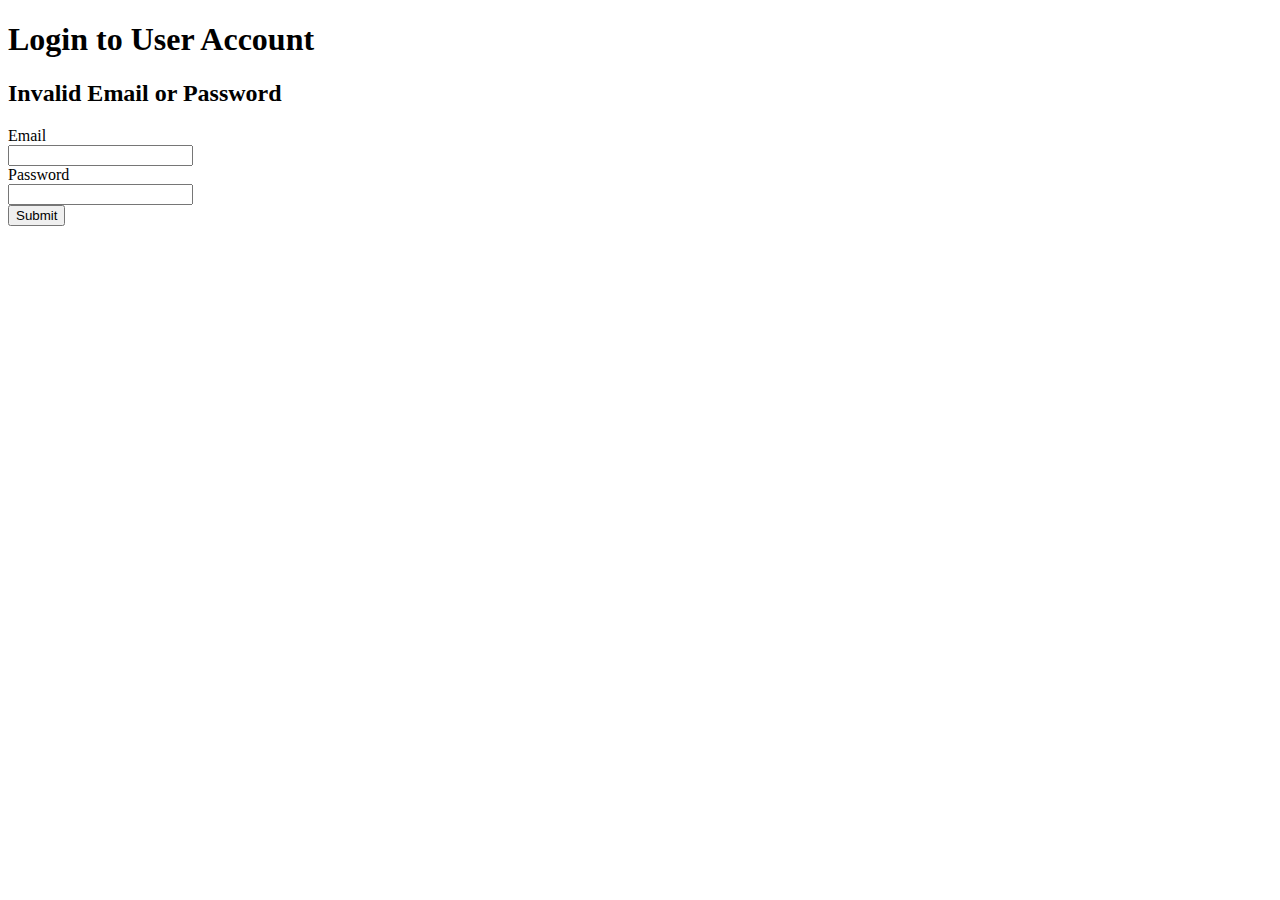
<file: src/main/resources/templates/forms/login.html>
<!DOCTYPE html>
<html lang="eng"
      xmlns:th="http://www.thymeleaf.org">
<head>
    <!--/*/ <th:block th:include="fragments/head :: head"></th:block> /*/-->
    <title>Login</title>
</head>

<body>

<header>
    <!--/*/ <th:block th:include="fragments/header :: header('login')"></th:block> /*/-->
</header>

<main class="container">
    <div class="card mb-3">

        <h1 class="my-highest-header card-header">Login to User Account</h1>

        <div class="card card-body">
            <div>

                <div class="alert alert-danger" th:if="${param.error}">
                    <h2>Invalid Email or Password</h2>
                </div>
                <!--Thymeleaf is automatically adding the CSRF token to the form-->
                <input type="hidden" name="${_csrf.parameterName}" value="${_csrf.token}"/>
                <!--https://docs.spring.io/spring-security/site/docs/current/guides/html5/form-javaconfig.html
                -->
                <form th:action="@{/login}" method="post">

                    <div class="form-group">
                        <label for="email" class="form-control-label">Email</label>
                        <div class="input-group mb-3">
                            <div class="input-group-prepend">
                                <span class="input-group-text">
                                    <i class="fas fa-at"></i>
                                </span>
                            </div>
                            <input type="text" class="form-control"
                                   id="email" name="username"/>
                        </div>
                    </div>

                    <div class="form-group">
                        <label for="password" class="control-label">Password</label>
                        <div class="input-group mb-3">
                            <div class="input-group-prepend">
                                <span class="input-group-text">
                                    <i class="fas fa-lock show-password-toggle"></i>
                                </span>
                            </div>
                            <input type="password" class="form-control password my-password-input"
                                   id="password" name="password"/>
                            <div class="input-group-append">
                                <span class="input-group-text my-append-eye">
                                    <i class="far fa-eye show-password"></i>
                                </span>
                            </div>
                        </div>
                    </div>

                    <input type="submit" value="Submit" class="btn btn-primary"/>
                </form>
            </div>
        </div>

<!--        <div class="card-footer">-->
<!--            <div class="row justify-content-start">-->
<!--                <div class="col-12 col-md-3 col-sm-6 my-2">Demo accounts:</div>-->

<!--                <div class="col-12 col-md-3 col-sm-6">-->
<!--                    <input type="submit" value="manager - admin" class="btn btn-secondary btn-block my-2"-->
<!--                           id="demo-manager-btn"/>-->
<!--                </div>-->
<!--                <div class="col-12 col-md-3 col-sm-6">-->
<!--                    <input type="submit" value="Ann - user" class="btn btn-secondary btn-block my-2" id="demo-ann-btn"/>-->
<!--                </div>-->
<!--                <div class="col-12 col-md-3 col-sm-6">-->
<!--                    <input type="submit" value="Mark - user" class="btn btn-secondary btn-block my-2"-->
<!--                           id="demo-mark-btn"/>-->
<!--                </div>-->
<!--            </div>-->
<!--        </div>-->
    </div>
</main>

<footer class="footer">
    <!--/*/ <th:block th:include="fragments/footer :: footer"></th:block> /*/-->
</footer>

<!--show password when mouse is over eye icon-->
<!--demo accounts-->
<script th:src="@{/js/main.js}"></script>

</body>
</html>
</file>
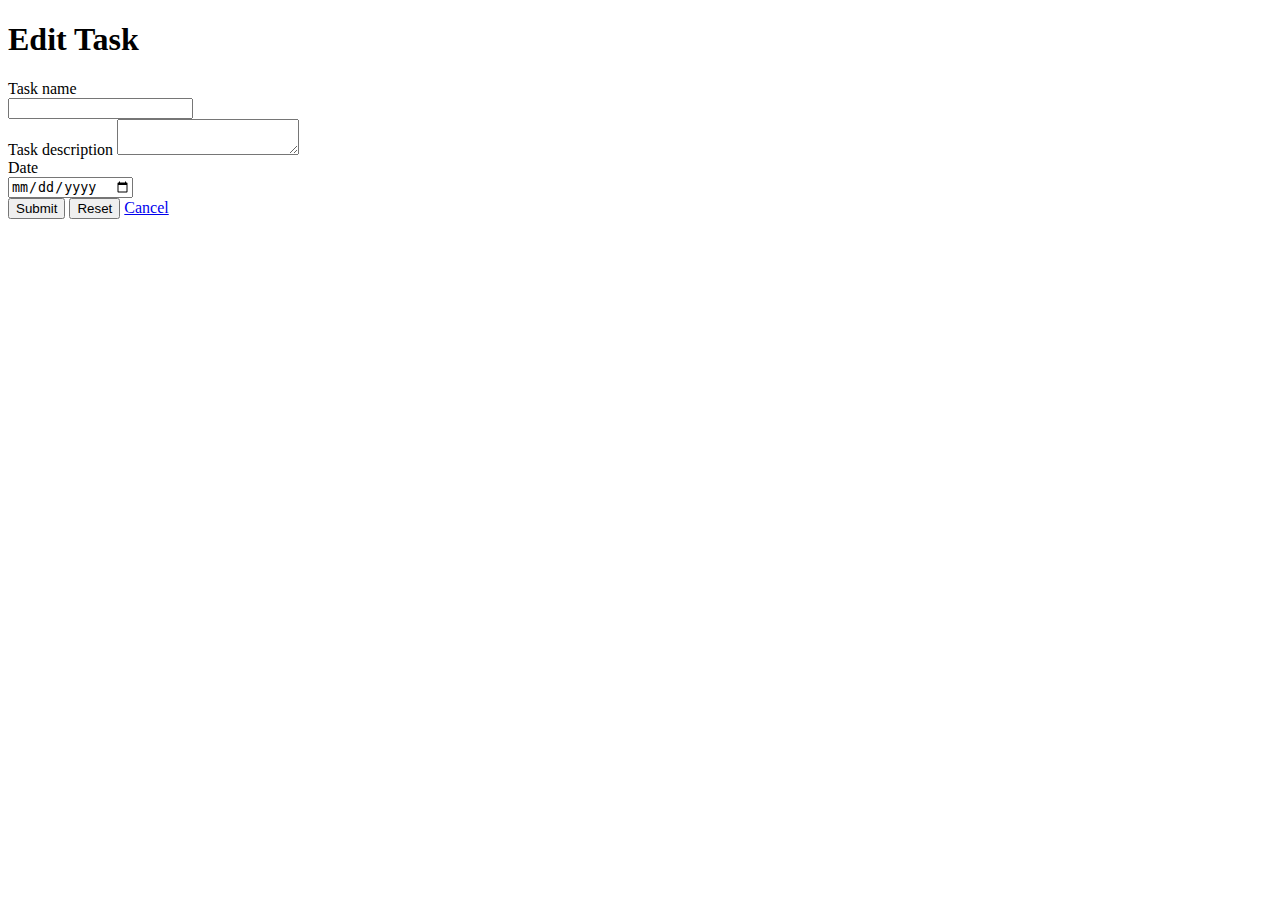
<file: src/main/resources/templates/forms/task-edit.html>
<!DOCTYPE html>
<html xmlns="http://www.w3.org/1999/xhtml"
      xmlns:th="http://www.thymeleaf.org"
      lang="en">
<head>
    <!--/*/ <th:block th:include="fragments/head :: head"></th:block> /*/-->
    <title>Edit Task</title>
</head>

<body>

<header>
    <!--/*/ <th:block th:include="fragments/header :: header('create-new-task')"></th:block> /*/-->
</header>

<main class="container">
    <div class="card mb-3">

        <h1 class="my-highest-header card-header">Edit Task</h1>

        <div class="card card-body">

            <form th:action="@{'/task/edit/'+ ${task.id}}" th:object="${task}" method="post">
                <input type="hidden" th:field="*{id}"/>

                <!--name-->
                <div class="form-group">
                    <label for="name" class="form-control-label">Task name</label>
                    <div class="input-group mb-3">
                        <div class="input-group-prepend">
                            <span class="input-group-text"><i class="fas fa-pen"></i></span>
                        </div>
                        <input type="text" class="form-control"
                               th:field="*{name}" id="name"/>
                    </div>
                    <div class="text text-danger"
                         th:if="${#fields.hasErrors('name')}" th:errors="*{name}">

                    </div>
                </div>

                <!--description-->
                <div class="form-group">
                    <label for="description" class="form-control-label">Task description</label>
                    <textarea class="form-control"
                              th:field="*{description}" id="description">  </textarea>
                    <div class="text text-danger"
                         th:if="${#fields.hasErrors('description')}" th:errors="*{description}">

                    </div>
                </div>

                <!--date-->
                <div class="form-group">
                    <label for="date" class="form-control-label">Date</label>
                    <div class="input-group mb-3">
                        <div class="input-group-prepend">
                            <span class="input-group-text"><i class="far fa-calendar-alt"></i></span>
                        </div>
                        <input type="date" class="form-control"
                               th:attr="value=${#dates.format(#dates.createNow(), 'yyyy-MM-dd')},
                                    min=${#dates.format(#dates.createNow(), 'yyyy-MM-dd')}"
                               th:field="*{date}" id="date"/>
                    </div>
                    <div class="text text-danger"
                         th:if="${#fields.hasErrors('date')}" th:errors="*{date}">

                    </div>
                </div>

                <input type="submit" value="Submit" class="btn btn-primary"/>
                <button type="reset" class="btn btn-outline-primary pull-right ml-3">Reset</button>
                <a href="/tasks" type="reset" class="btn btn-outline-primary pull-right ml-3">Cancel</a>
            </form>
        </div>
    </div>
</main>


<footer class="footer">
    <!--/*/ <th:block th:include="fragments/footer :: footer"></th:block> /*/-->
</footer>

</body>
</html>
</file>
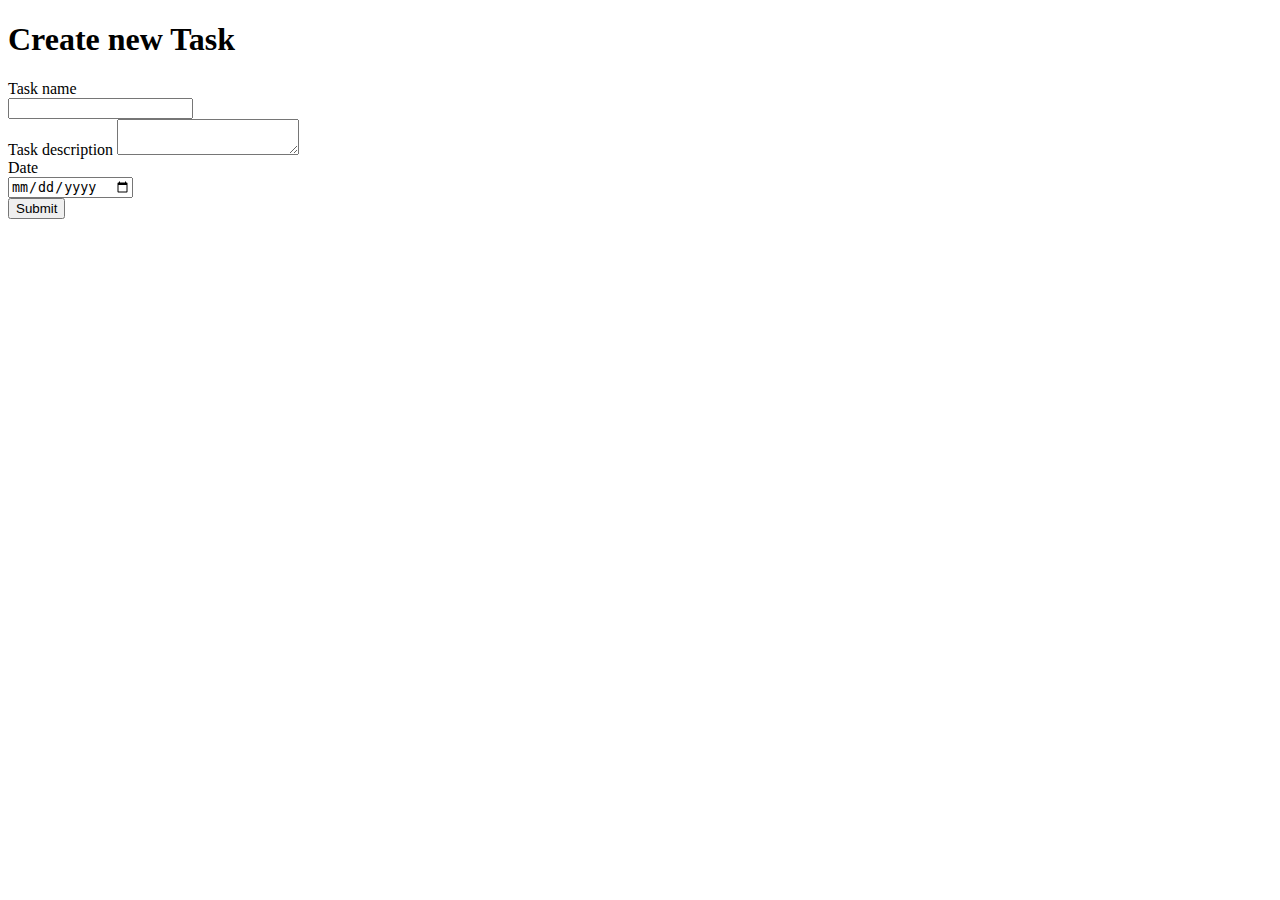
<file: src/main/resources/templates/forms/task-new.html>
<!DOCTYPE html>
<html xmlns="http://www.w3.org/1999/xhtml"
      xmlns:th="http://www.thymeleaf.org"
      lang="en">
<head>
    <!--/*/ <th:block th:include="fragments/head :: head"></th:block> /*/-->
    <title>Create New Task</title>
</head>

<body>

<header>
    <!--/*/ <th:block th:include="fragments/header :: header('create-new-task')"></th:block> /*/-->
</header>

<main class="container">
    <div class="card mb-3">

        <h1 class="my-highest-header card-header">Create new Task</h1>

        <div class="card card-body">
            <form th:action="@{/task/create}" th:object="${task}" method="post">
                <input type="hidden" th:field="*{creatorName}"/>
                <input type="hidden" th:field="*{owner}"/>

                <!--name-->
                <div class="form-group">
                    <label for="name" class="form-control-label">Task name</label>
                    <div class="input-group mb-3">
                        <div class="input-group-prepend">
                            <span class="input-group-text">
                                <i class="fas fa-pen"></i>
                            </span>
                        </div>
                        <input type="text" class="form-control"
                               th:field="*{name}" id="name"/>
                    </div>
                    <div class="text text-danger"
                         th:if="${#fields.hasErrors('name')}" th:errors="*{name}"></div>
                </div>

                <!--description-->
                <div class="form-group">
                    <label for="description" class="form-control-label">Task description</label>
                    <textarea class="form-control"
                              th:field="*{description}" id="description">  </textarea>
                    <div class="text text-danger"
                         th:if="${#fields.hasErrors('description')}" th:errors="*{description}"></div>
                </div>

                <!--date-->
                <div class="form-group">
                    <label for="date" class="form-control-label">Date</label>
                    <div class="input-group mb-3">
                        <div class="input-group-prepend">
                            <span class="input-group-text">
                                <i class="far fa-calendar-alt"></i>
                            </span>
                        </div>
                        <input type="date" class="form-control"
                               th:attr="value=${#dates.format(#dates.createNow(), 'yyyy-MM-dd')},
                                    min=${#dates.format(#dates.createNow(), 'yyyy-MM-dd')}"
                               th:field="*{date}" id="date"/>
                    </div>

                    <div class="text text-danger"
                         th:if="${#fields.hasErrors('date')}" th:errors="*{date}"></div>
                </div>

                <input type="submit" value="Submit" class="btn btn-primary"/>
            </form>
        </div>
    </div>
</main>


<footer class="footer">
    <!--/*/ <th:block th:include="fragments/footer :: footer"></th:block> /*/-->
</footer>

</body>
</html>
</file>
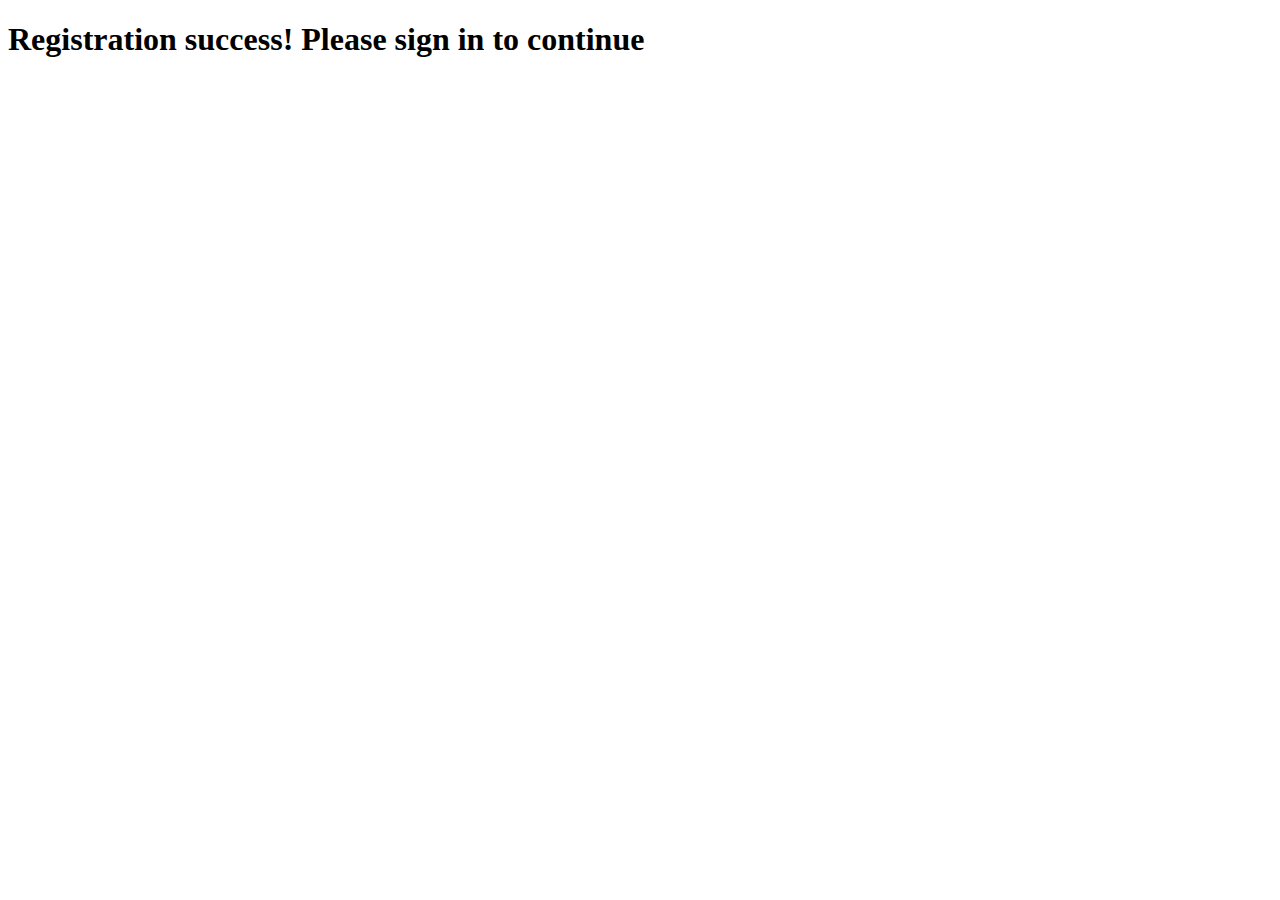
<file: src/main/resources/templates/views/success.html>
<!DOCTYPE html>
<html xmlns="http://www.w3.org/1999/xhtml"
      xmlns:th="http://www.thymeleaf.org"
      lang="en">
<head>
    <!--/*/ <th:block th:include="fragments/head :: head"></th:block> /*/-->
    <title>Register - Success</title>
</head>

<body>

<header>
    <!--/*/ <th:block th:include="fragments/header :: header('register')"></th:block> /*/-->
</header>

<main class="container">
    <div class="alert alert-success">
        <h1 class="my-highest-header">Registration success! Please sign in to continue</h1>
    </div>
</main>

<footer class="footer">
    <!--/*/ <th:block th:include="fragments/footer :: footer"></th:block> /*/-->
</footer>

</body>
</html>
</file>
